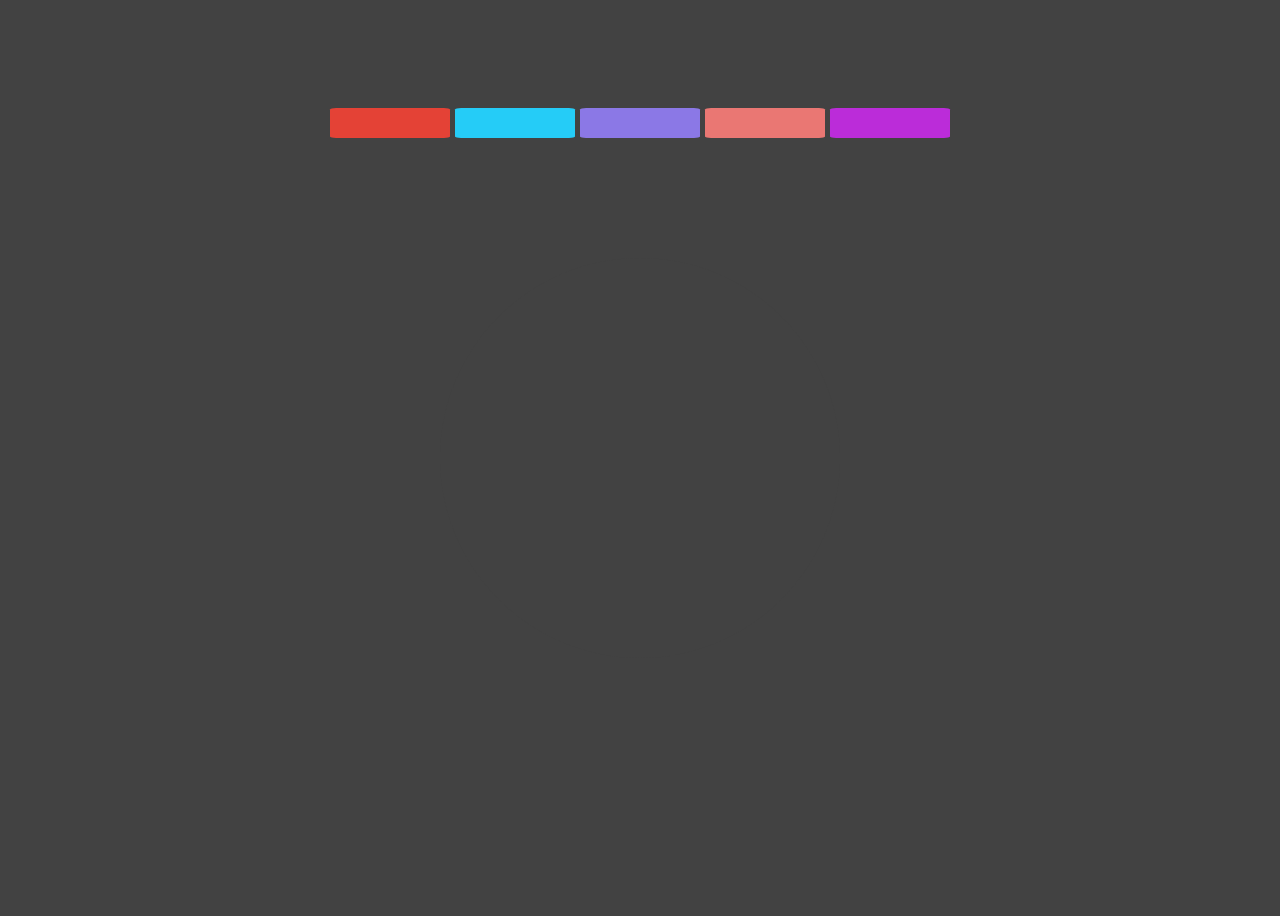
<file: proj2/index.html>
<!DOCTYPE html>
<html lang="en">

<head>
  <meta charset="UTF-8" />
  <meta name="viewport" content="width=device-width, initial-scale=1.0" />
  <meta http-equiv="X-UA-Compatible" content="ie=edge" />
  <title>LearnCodeOnline</title>
  <link rel="stylesheet" href="./style.css" />
</head>

<body>
  <div class="color-hover">
    <div class="color red"></div>
    <div class="color cyan"></div>
    <div class="color violet"></div>
    <div class="color orange"></div>
    <div class="color pink"></div>
  </div>
  <div class="center"></div>
  <script src="./scripts.js"></script>
</body>

</html>
</file>
<file: proj2/style.css>
body {
  background: rgb(66, 66, 66);
  min-height: 100vh;
  display: flex;
  justify-content: center;
  align-items: center;
  position: relative;
}
.red {
  background: #e44236;
  margin-right: 5px;
}
.cyan {
  background: #25ccf7;
  margin-right: 5px;
}
.violet {
  background: #8b78e6;
  margin-right: 5px;
}
.orange {
  background: #ea7773;
  margin-right: 5px;
}
.pink {
  background: #bb2cd9;
}

.center {
  min-width: 400px;
  height: 400px;
  background: rgb(66, 66, 66);
  border-radius: 100%;
  transition: 0.2s ease-in-out all;
}
.color-hover {
  position: absolute;
  top: 10%;
  bottom: 0;
  left: 50%;
  transform: translateX(-50%);
  padding: 10px;
  display: flex;
  justify-content: center;
  flex-direction: row;
}
.text {
  padding: 10px;
  color: #ffffff;
}
.color {
  width: 120px;
  height: 30px;
  border-radius: 5%;
  margin-bottom: 30px;
}
.color:hover {
  cursor: pointer;
}
.color:last-child {
  margin-bottom: 0;
}

.center {
  position: absolutes;
}
</file>
